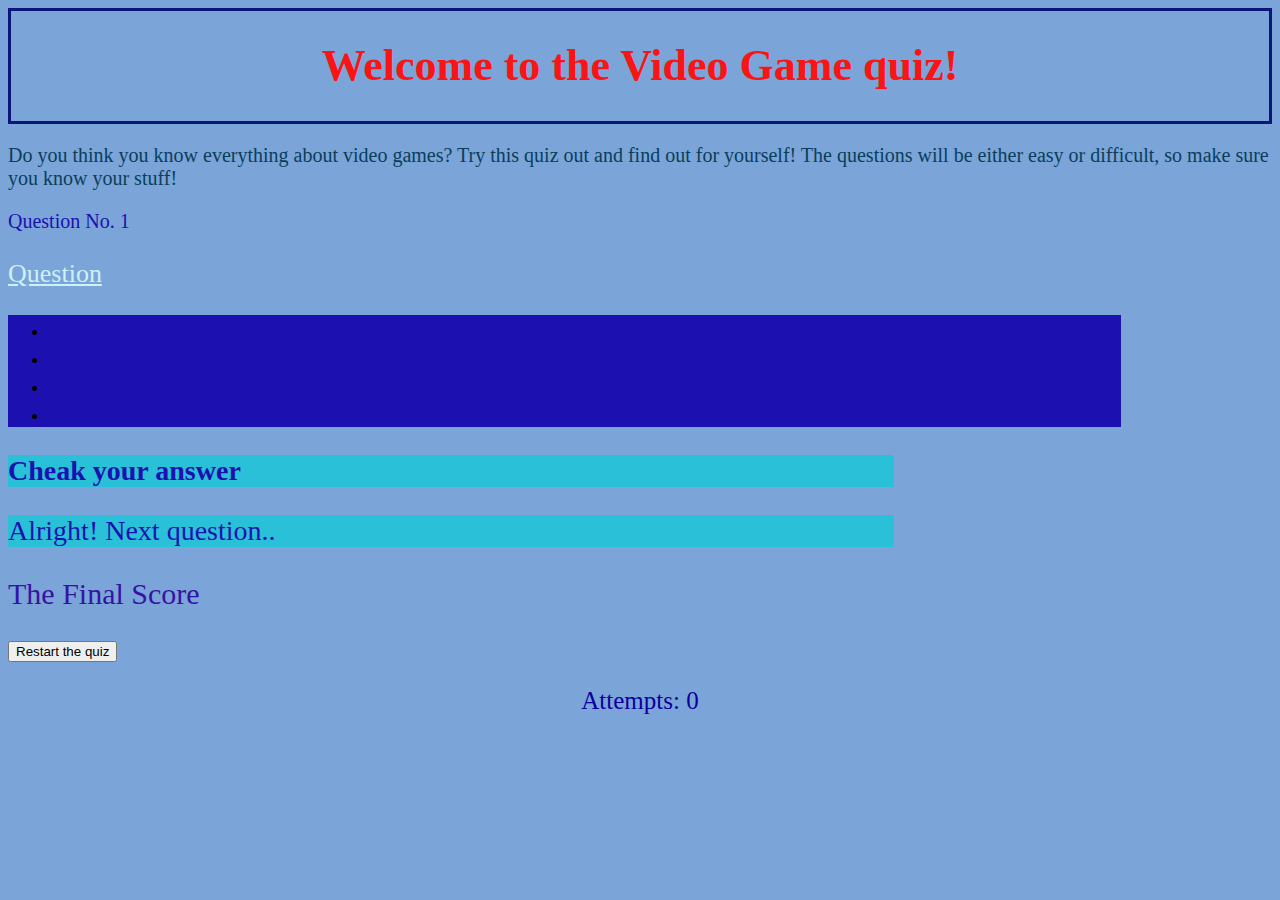
<file: quiz.html>
<!DOCTYPE html>
<html>
<head>
	<title>Video Game Quiz</title>
	<link rel="stylesheet" type="text/css" href="style.css">
</head>
<body>
	<div class="intro">
		<h1>Welcome to the Video Game quiz!</h1>
	</div>
	<div class="rules">
		<p> Do you think you know everything about video games? Try this quiz out and find out for yourself! The questions will be either easy or difficult, so make sure you know your stuff!</p>
	</div>
	<div class="app">
		<p id="moment">
			Question No. 1
		</p></div>
		<div id="quiz">
			<p id="questions">Question</p>
			<ul id="answers">
				<li><span id="choice0" class="not-choosen"></span></li>
				<li><span id="choice1" class="not-choosen"></span></li>
				<li><span id="choice2" class="not-choosen"></span></li>
				<li><span id="choice3" class="not-choosen"></span></li>
			</ul>
			<p id="checkAnswer"><b>Cheak your answer</p></b>
			<p id="nextQuestion">Alright! Next question..</p>
			<p id="finalScore">The Final Score</p>
			<button id="restart">Restart the quiz</button>
			<p id="tries">Attempts: 0</p>
		</div>
		<script
		src="https://code.jquery.com/jquery-3.2.1.js"
		integrity="sha256-DZAnKJ/6XZ9si04Hgrsxu/8s717jcIzLy3oi35EouyE="
		crossorigin="anonymous"></script>
		<script type="text/javascript" src="script.js"></script>
</body>
</html>
</file>
<file: style.css>
.intro {
	color: #FB1414;
	background-image: url("https://www.theedgesusu.co.uk/wp-content/uploads/2017/01/Games_Controllers.jpg");
	font-size: 22px;
	border-style: solid;
	border-color: #0C1678;
	text-align: center;
}
.rules {
	font-size: 20px;
	color: #093F5A
}
html {
	background-color: #7BA4D9;
}
#moment {
	color: #1C11B0;
	font-size: 20px;
}
#questions {
	color: #CCF1F7;
	font-size: 26px;
	text-decoration: underline;
}
#answers {
	background-color: #1C11B0;
	cursor: pointer;
	margin-right: 4cm
}
.not-choosen {
	color: #FBA903;
	font-size: 25px
}
.choosen {
	color: #E8FE20;
}
#checkAnswer {
	color: #1C11B0;
	font-size: 28px;
	background-color: #2AC0D7;
	cursor: pointer;
	margin-right: 10cm
}
#finalScore {
	color: #3514A1;
	font-size: 30px;
}
#nextQuestion {
	color: #1C11B0;
	font-size: 28px;
	background-color: #2AC0D7;
	cursor: pointer;
	margin-right: 10cm
}
#tries {
	text-align: center;
	font-size: 25px;
	color: #0B009D
}
#restart {
	cursor: pointer;
}
</file>
